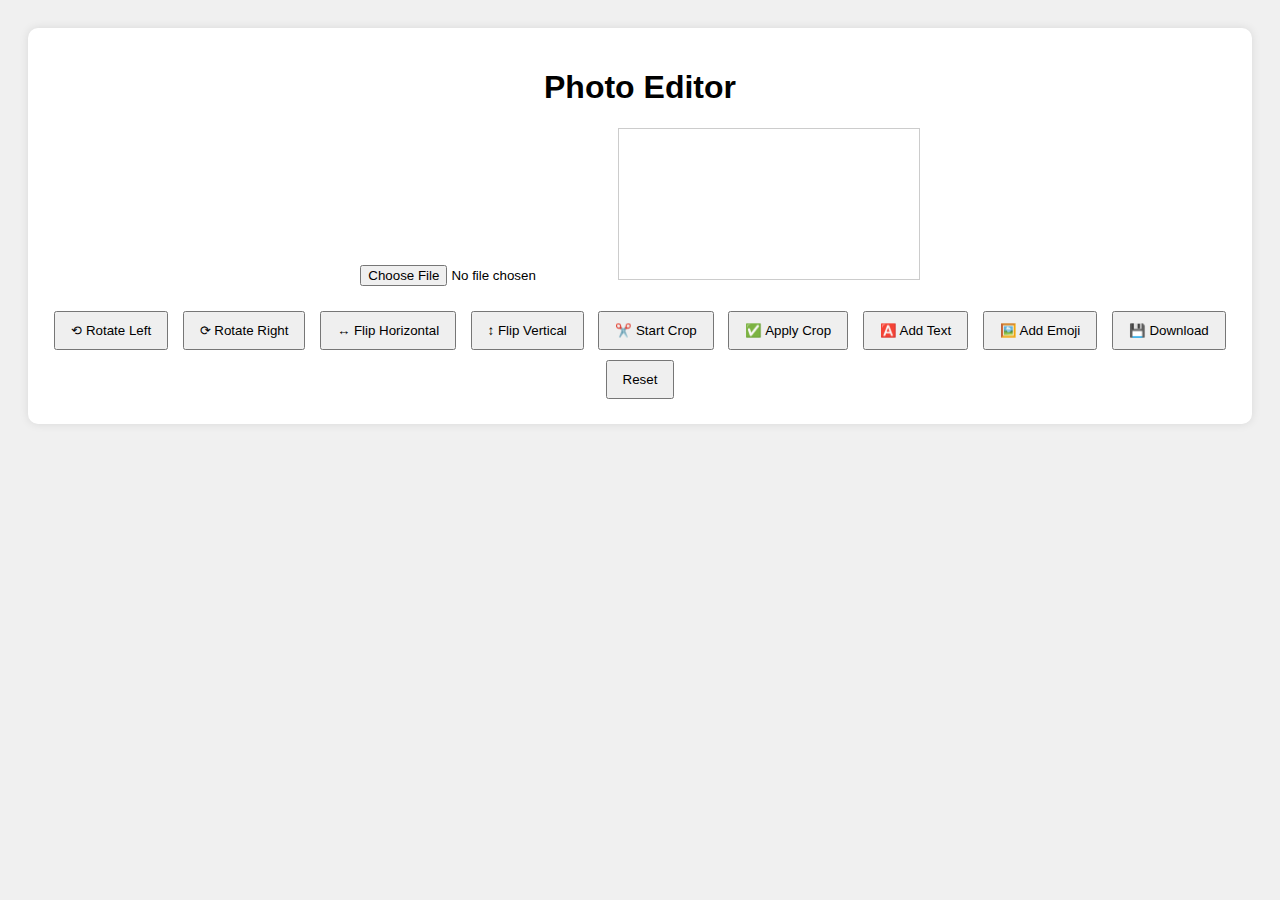
<file: PhotoEditor/zip/index.html>
<!DOCTYPE html>
<html lang="en">
<head>
  <meta charset="UTF-8" />
  <meta name="viewport" content="width=device-width, initial-scale=1.0"/>
  <title>Advanced Photo Editor</title>
  <link rel="stylesheet" href="style.css" />
</head>
<body>
  <div class="editor-container">
    <h1>Photo Editor</h1>
    <input type="file" id="upload" accept="image/*" />
    <div class="canvas-wrapper">
      <canvas id="canvas"></canvas>
      <div id="text-layer"></div>
    </div>

    <div class="tools">
      <button onclick="rotate(-90)">⟲ Rotate Left</button>
      <button onclick="rotate(90)">⟳ Rotate Right</button>
      <button onclick="flip('horizontal')">↔ Flip Horizontal</button>
      <button onclick="flip('vertical')">↕ Flip Vertical</button>
      <button onclick="startCrop()">✂️ Start Crop</button>
      <button onclick="applyCrop()">✅ Apply Crop</button>
      <button onclick="addText()">🅰️ Add Text</button>
      <button onclick="addSticker()">🖼️ Add Emoji</button>
      <button onclick="downloadImage()">💾 Download</button>
      <button onclick="reset()">Reset</button>
    </div>
  </div>
  <script src="script.js"></script>
</body>
</html>
</file>
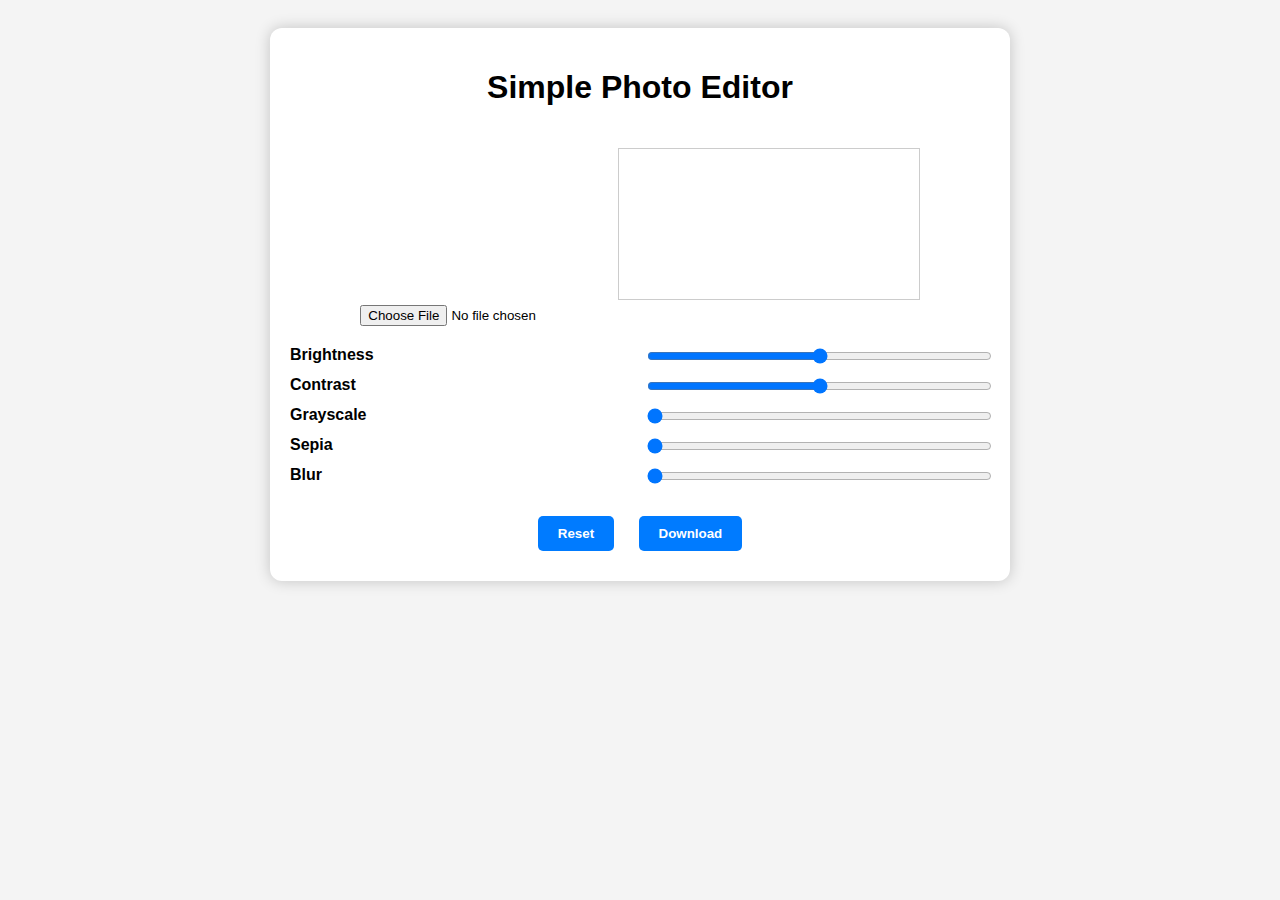
<file: PhotoEditor/phot/indext.html>
<!DOCTYPE html>
<html lang="en">
<head>
  <meta charset="UTF-8" />
  <meta name="viewport" content="width=device-width, initial-scale=1.0"/>
  <title>Photo Editor</title>
  <link rel="stylesheet" href="style.css">
</head>
<body>
  <div class="container">
    <h1>Simple Photo Editor</h1>

    <input type="file" id="upload" accept="image/*">
    <canvas id="canvas"></canvas>

    <div class="controls">
      <label>Brightness</label>
      <input type="range" min="0" max="200" value="100" id="brightness">

      <label>Contrast</label>
      <input type="range" min="0" max="200" value="100" id="contrast">

      <label>Grayscale</label>
      <input type="range" min="0" max="100" value="0" id="grayscale">

      <label>Sepia</label>
      <input type="range" min="0" max="100" value="0" id="sepia">

      <label>Blur</label>
      <input type="range" min="0" max="10" value="0" step="0.1" id="blur">
    </div>


    

    <div class="buttons">
      <button id="reset">Reset</button>
      <button id="download">Download</button>
    </div>
  </div>

  <script src="script.js"></script>
</body>
</html>
</file>
<file: PhotoEditor/zip/style.css>
body {
  font-family: Arial, sans-serif;
  background: #f0f0f0;
  text-align: center;
  padding: 20px;
}
.editor-container {
  background: #fff;
  padding: 20px;
  border-radius: 10px;
  display: inline-block;
  box-shadow: 0 0 10px rgba(0,0,0,0.1);
}
.canvas-wrapper {
  position: relative;
  display: inline-block;
}
#canvas {
  border: 1px solid #ccc;
  max-width: 100%;
}
#text-layer {
  position: absolute;
  top: 0; left: 0;
  pointer-events: none;
}
.tools {
  margin-top: 20px;
}
button {
  margin: 5px;
  padding: 10px 15px;
  cursor: pointer;
}
.text-box, .emoji {
  position: absolute;
  font-size: 24px;
  cursor: move;
  user-select: none;
  pointer-events: auto;
}
</file>
<file: PhotoEditor/phot/style.css>
body {
  font-family: Arial, sans-serif;
  background: #f4f4f4;
  text-align: center;
  padding: 20px;
}

.container {
  max-width: 700px;
  margin: auto;
  background: white;
  padding: 20px;
  border-radius: 12px;
  box-shadow: 0 0 15px rgba(0,0,0,0.2);
}

#canvas {
  max-width: 100%;
  margin: 20px 0;
  border: 1px solid #ccc;
}

.controls {
  display: grid;
  grid-template-columns: repeat(2, 1fr);
  gap: 10px;
  text-align: left;
  margin: 20px 0;
}

.controls label {
  font-weight: bold;
}

.controls input[type=range] {
  width: 100%;
}

.buttons button {
  padding: 10px 20px;
  margin: 10px;
  border: none;
  background: #007bff;
  color: white;
  font-weight: bold;
  border-radius: 5px;
  cursor: pointer;
}

.buttons button:hover {
  background: #0056b3;
}
</file>
